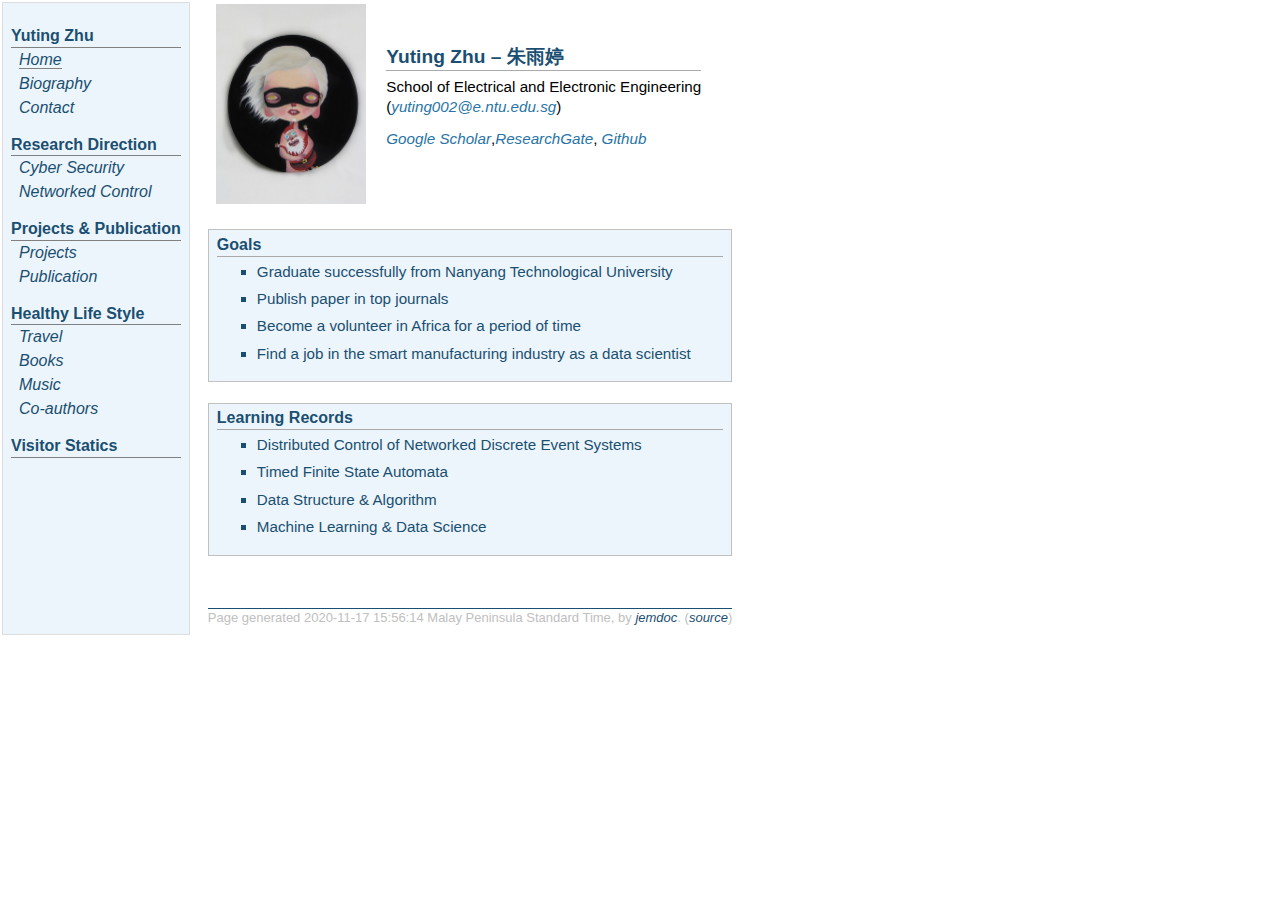
<file: index.html>
<!DOCTYPE html PUBLIC "-//W3C//DTD XHTML 1.1//EN"
  "http://www.w3.org/TR/xhtml11/DTD/xhtml11.dtd">
<html xmlns="http://www.w3.org/1999/xhtml" xml:lang="en">
<head>
<meta name="generator" content="jemdoc, see http://jemdoc.jaboc.net/" />
<meta http-equiv="Content-Type" content="text/html;charset=utf-8" />
<link rel="stylesheet" href="jemdoc.css" type="text/css" />
<title></title>
</head>
<body>
<table summary="Table for page layout." id="tlayout">
<tr valign="top">
<td id="layout-menu">
<div class="menu-category">Yuting Zhu</div>
<div class="menu-item"><a href="index.html" class="current">Home</a></div>
<div class="menu-item"><a href="bio.html">Biography</a></div>
<div class="menu-item"><a href="contact.html">Contact</a></div>
<div class="menu-category">Research Direction</div>
<div class="menu-item"><a href="https://www.notion.so/Research-on-Cyber-Security-599d8320143349fe80f0aa10b3854517">Cyber&nbsp;Security</a></div>
<div class="menu-item"><a href="https://www.notion.so/Research-on-Network-Control-a3db3606f4534e7da8627b5f0a886243">Networked&nbsp;Control</a></div>
<div class="menu-category">Projects &amp; Publication</div>
<div class="menu-item"><a href="projects.html">Projects</a></div>
<div class="menu-item"><a href="publication.html">Publication</a></div>
<div class="menu-category">Healthy Life Style</div>
<div class="menu-item"><a href="travel.html">Travel</a></div>
<div class="menu-item"><a href="book.html">Books</a></div>
<div class="menu-item"><a href="music.html">Music</a></div>
<div class="menu-item"><a href="cooperation.html">Co-authors</a></div>
<div class="menu-category">Visitor Statics</div>
<div> <script type="text/javascript" id="clstr_globe" src="//clustrmaps.com/globe.js?d=z75zJ3CwcKrswGz5wtsr5o8wnlotsR_QPWaTF9kDRsI" width="80px" width="80px"></script></div>
</td>
<td id="layout-content">
<table class="imgtable"><tr><td>
<img src="./photo.jpg" alt="photo" width="150px" height="200px" />&nbsp;</td>
<td align="left"><h1>Yuting Zhu &ndash; 朱雨婷</h1>
<p>School of Electrical and Electronic Engineering<br />
(<a href="mailto:yuting002@e.ntu.edu.sg">yuting002@e.ntu.edu.sg</a>)<br /></p>
<p><a href="https://scholar.google.com/citations?hl=zh-CN&amp;view_op=list_works&amp;gmla=AJsN-F6XSbnPzcZg4_xJr-_oWopMX6DX0NhYo8etawAIhCCBLS7d-vdVWjCbZgM9DyJeO6NuYIbqpNBUlN5NNtHTVgUxrBHXEJYNQnOdYsLHpBjb3ZViBRQ&amp;user=ZlzymrMAAAAJ">Google Scholar</a>,<a href="https://www.researchgate.net/profile/Yuting_Zhu13">ResearchGate</a>, <a href="https://github.com/neptuneZHU">Github</a> <br /></p>
</td></tr></table>
<div class="infoblock">
<div class="blockcontent">
<h2>Goals</h2>
<ul>
<li><p>Graduate successfully from Nanyang Technological University</p>
</li>
<li><p>Publish paper in top journals</p>
</li>
<li><p>Become a volunteer in Africa for a period of time</p>
</li>
<li><p>Find a job in the smart manufacturing industry as a data scientist</p>
</li>
</ul>
</div></div>
<div class="infoblock">
<div class="blockcontent">
<h2>Learning Records</h2>
<ul>
<li><p>Distributed Control of Networked Discrete Event Systems</p>
</li>
<li><p>Timed Finite State Automata</p>
</li>
<li><p>Data Structure &amp; Algorithm</p>
</li>
<li><p>Machine Learning &amp; Data Science</p>
</li>
</ul>
</div></div>
<div id="footer">
<div id="footer-text">
Page generated 2020-11-17 15:56:14 Malay Peninsula Standard Time, by <a href="http://jemdoc.jaboc.net/">jemdoc</a>.
(<a href="index.jemdoc">source</a>)
</div>
</div>
</td>
</tr>
</table>
</body>
</html>
</file>
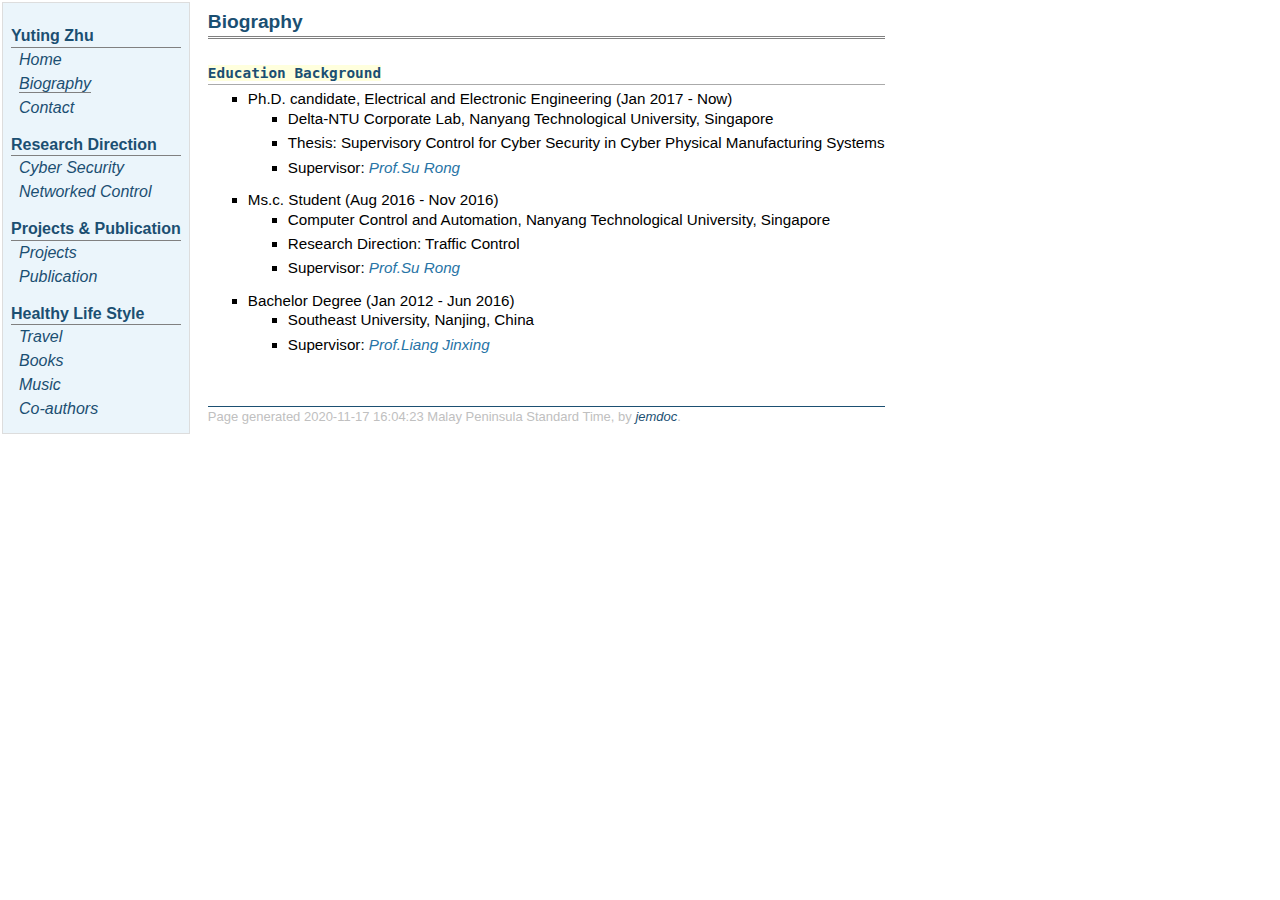
<file: bio.html>
<!DOCTYPE html PUBLIC "-//W3C//DTD XHTML 1.1//EN"
  "http://www.w3.org/TR/xhtml11/DTD/xhtml11.dtd">
<html xmlns="http://www.w3.org/1999/xhtml" xml:lang="en">
<head>
<meta name="generator" content="jemdoc, see http://jemdoc.jaboc.net/" />
<meta http-equiv="Content-Type" content="text/html;charset=utf-8" />
<link rel="stylesheet" href="jemdoc.css" type="text/css" />
<title>Biography</title>
</head>
<body>
<table summary="Table for page layout." id="tlayout">
<tr valign="top">
<td id="layout-menu">
<div class="menu-category">Yuting Zhu</div>
<div class="menu-item"><a href="index.html">Home</a></div>
<div class="menu-item"><a href="bio.html" class="current">Biography</a></div>
<div class="menu-item"><a href="contact.html">Contact</a></div>
<div class="menu-category">Research Direction</div>
<div class="menu-item"><a href="https://www.notion.so/Research-on-Cyber-Security-599d8320143349fe80f0aa10b3854517">Cyber&nbsp;Security</a></div>
<div class="menu-item"><a href="https://www.notion.so/Research-on-Network-Control-a3db3606f4534e7da8627b5f0a886243">Networked&nbsp;Control</a></div>
<div class="menu-category">Projects &amp; Publication</div>
<div class="menu-item"><a href="projects.html">Projects</a></div>
<div class="menu-item"><a href="publication.html">Publication</a></div>
<div class="menu-category">Healthy Life Style</div>
<div class="menu-item"><a href="travel.html">Travel</a></div>
<div class="menu-item"><a href="book.html">Books</a></div>
<div class="menu-item"><a href="music.html">Music</a></div>
<div class="menu-item"><a href="cooperation.html">Co-authors</a></div>
</td>
<td id="layout-content">
<div id="toptitle">
<h1>Biography</h1>
</div>
<h2><tt>Education Background</tt></h2>
<ul>
<li><p>Ph.D. candidate, Electrical and Electronic Engineering (Jan 2017 - Now)</p>
<ul>
<li><p>Delta-NTU Corporate Lab, Nanyang Technological University, Singapore</p>
</li>
<li><p>Thesis: Supervisory Control for Cyber Security in Cyber Physical Manufacturing Systems</p>
</li>
<li><p>Supervisor: <a href="https://www.ntu.edu.sg/home/rsu/">Prof.Su Rong</a></p>
</li>
</ul>

</li>
</ul>
<ul>
<li><p>Ms.c. Student (Aug 2016 - Nov 2016)</p>
<ul>
<li><p>Computer Control and Automation, Nanyang Technological University, Singapore</p>
</li>
<li><p>Research Direction: Traffic Control</p>
</li>
<li><p>Supervisor: <a href="https://www.ntu.edu.sg/home/rsu/">Prof.Su Rong</a></p>
</li>
</ul>

</li>
</ul>
<ul>
<li><p>Bachelor Degree (Jan 2012 - Jun 2016)</p>
<ul>
<li><p>Southeast University, Nanjing, China</p>
</li>
<li><p>Supervisor: <a href="https://ins.seu.edu.cn/2019/0315/c26897a303718/pagem.htm">Prof.Liang Jinxing</a></p>
</li>
</ul>

</li>
</ul>
<div id="footer">
<div id="footer-text">
Page generated 2020-11-17 16:04:23 Malay Peninsula Standard Time, by <a href="http://jemdoc.jaboc.net/">jemdoc</a>.
</div>
</div>
</td>
</tr>
</table>
</body>
</html>
</file>
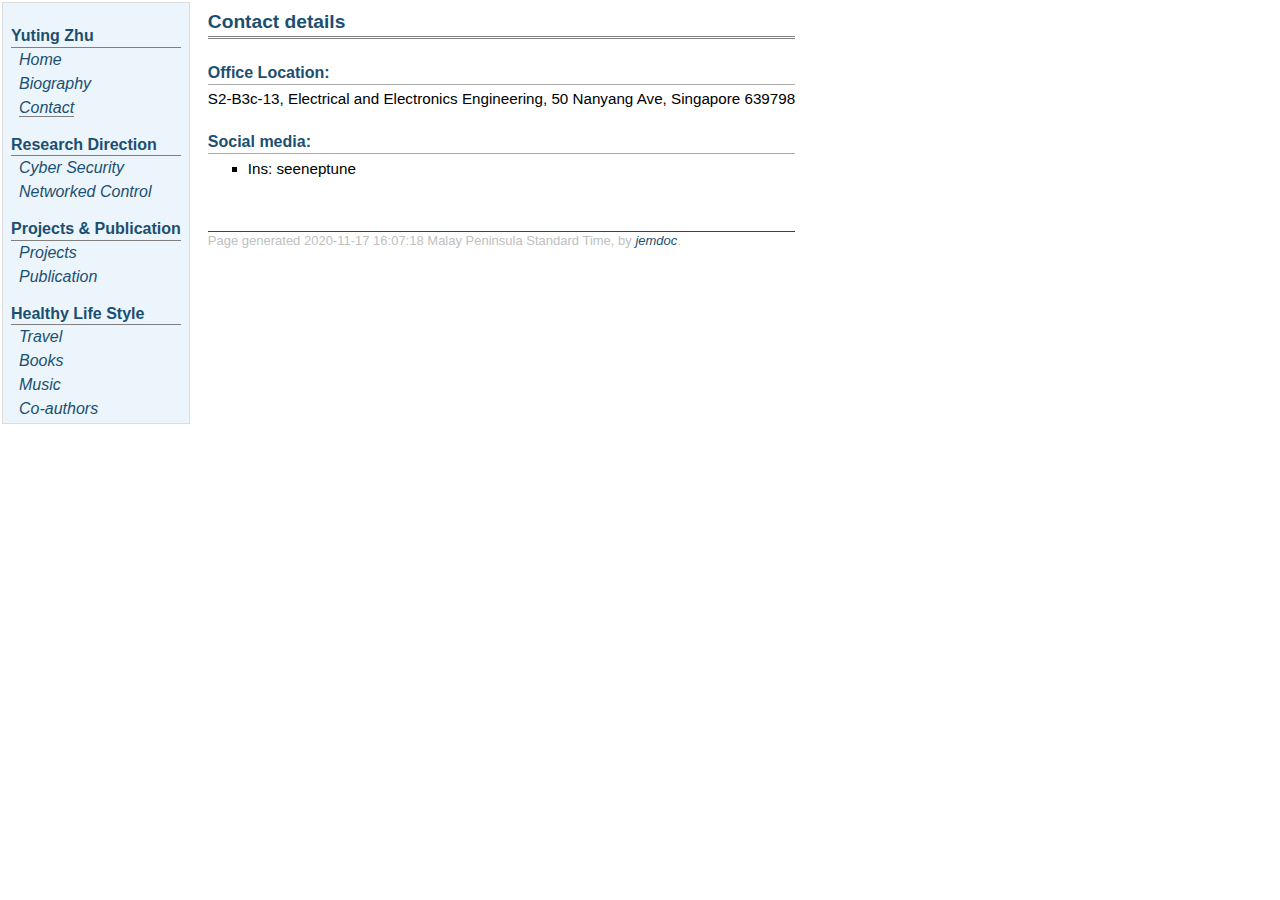
<file: contact.html>
<!DOCTYPE html PUBLIC "-//W3C//DTD XHTML 1.1//EN"
  "http://www.w3.org/TR/xhtml11/DTD/xhtml11.dtd">
<html xmlns="http://www.w3.org/1999/xhtml" xml:lang="en">
<head>
<meta name="generator" content="jemdoc, see http://jemdoc.jaboc.net/" />
<meta http-equiv="Content-Type" content="text/html;charset=utf-8" />
<link rel="stylesheet" href="jemdoc.css" type="text/css" />
<title>Contact details</title>
</head>
<body>
<table summary="Table for page layout." id="tlayout">
<tr valign="top">
<td id="layout-menu">
<div class="menu-category">Yuting Zhu</div>
<div class="menu-item"><a href="index.html">Home</a></div>
<div class="menu-item"><a href="bio.html">Biography</a></div>
<div class="menu-item"><a href="contact.html" class="current">Contact</a></div>
<div class="menu-category">Research Direction</div>
<div class="menu-item"><a href="https://www.notion.so/Research-on-Cyber-Security-599d8320143349fe80f0aa10b3854517">Cyber&nbsp;Security</a></div>
<div class="menu-item"><a href="https://www.notion.so/Research-on-Network-Control-a3db3606f4534e7da8627b5f0a886243">Networked&nbsp;Control</a></div>
<div class="menu-category">Projects &amp; Publication</div>
<div class="menu-item"><a href="projects.html">Projects</a></div>
<div class="menu-item"><a href="publication.html">Publication</a></div>
<div class="menu-category">Healthy Life Style</div>
<div class="menu-item"><a href="travel.html">Travel</a></div>
<div class="menu-item"><a href="book.html">Books</a></div>
<div class="menu-item"><a href="music.html">Music</a></div>
<div class="menu-item"><a href="cooperation.html">Co-authors</a></div>
</td>
<td id="layout-content">
<div id="toptitle">
<h1>Contact details</h1>
</div>
<h2>Office Location:</h2>
<p>S2-B3c-13, Electrical and Electronics Engineering,
50 Nanyang Ave, Singapore 639798</p>
<h2>Social media:</h2>
<ul>
<li><p>Ins: seeneptune</p>
</li>
</ul>
<div id="footer">
<div id="footer-text">
Page generated 2020-11-17 16:07:18 Malay Peninsula Standard Time, by <a href="http://jemdoc.jaboc.net/">jemdoc</a>.
</div>
</div>
</td>
</tr>
</table>
</body>
</html>
</file>
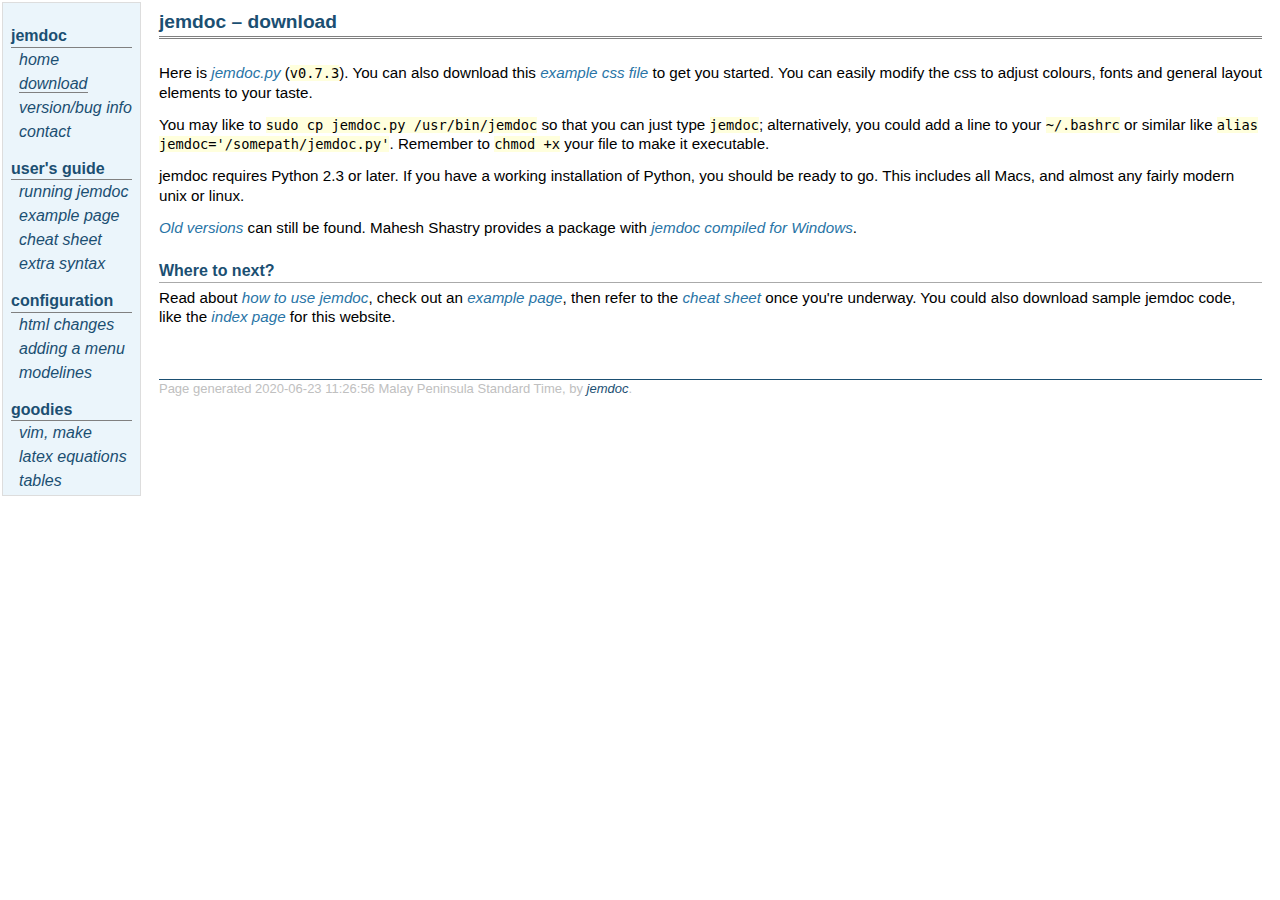
<file: download.html>
<!DOCTYPE html PUBLIC "-//W3C//DTD XHTML 1.1//EN"
  "http://www.w3.org/TR/xhtml11/DTD/xhtml11.dtd">
<html xmlns="http://www.w3.org/1999/xhtml" xml:lang="en">
<head>
<meta name="generator" content="jemdoc, see http://jemdoc.jaboc.net/" />
<meta http-equiv="Content-Type" content="text/html;charset=utf-8" />
<link rel="stylesheet" href="jemdoc.css" type="text/css" />
<title>jemdoc &ndash; download</title>
</head>
<body>
<table summary="Table for page layout." id="tlayout">
<tr valign="top">
<td id="layout-menu">
<div class="menu-category">jemdoc</div>
<div class="menu-item"><a href="index.html">home</a></div>
<div class="menu-item"><a href="download.html" class="current">download</a></div>
<div class="menu-item"><a href="revision.html">version/bug&nbsp;info</a></div>
<div class="menu-item"><a href="contact.html">contact</a></div>
<div class="menu-category">user's guide</div>
<div class="menu-item"><a href="using.html">running&nbsp;jemdoc</a></div>
<div class="menu-item"><a href="example.html">example&nbsp;page</a></div>
<div class="menu-item"><a href="cheatsheet.html">cheat&nbsp;sheet</a></div>
<div class="menu-item"><a href="extra.html">extra&nbsp;syntax</a></div>
<div class="menu-category">configuration</div>
<div class="menu-item"><a href="htmlchanges.html">html&nbsp;changes</a></div>
<div class="menu-item"><a href="menu.html">adding&nbsp;a&nbsp;menu</a></div>
<div class="menu-item"><a href="modelines.html">modelines</a></div>
<div class="menu-category">goodies</div>
<div class="menu-item"><a href="stuff.html">vim,&nbsp;make</a></div>
<div class="menu-item"><a href="latex.html">latex&nbsp;equations</a></div>
<div class="menu-item"><a href="tables.html">tables</a></div>
</td>
<td id="layout-content">
<div id="toptitle">
<h1>jemdoc &ndash; download</h1>
</div>
<p>Here is <a href="dist/jemdoc.py"
onclick="javascript:urchinTracker('/downloads/jemdoc.py');">jemdoc.py</a>
(<tt>v0.7.3</tt>). You can also download this <a href="dist/jemdoc.css">example css
file</a> to get you started. You can easily modify the css to adjust colours, fonts
and general layout elements to your taste. </p>
<p>You may like to <tt>sudo cp jemdoc.py /usr/bin/jemdoc</tt>
so that you can just type
<tt>jemdoc</tt>; alternatively, you could add a line to your <tt>~/.bashrc</tt> or
similar like <tt>alias jemdoc='/somepath/jemdoc.py'</tt>. Remember to <tt>chmod +x</tt> your
file to make it executable.</p>
<p>jemdoc requires Python&nbsp;2.3 or later. If you have a working installation of
Python, you should be ready to go. This includes all Macs, and almost any
fairly modern unix or linux.</p>
<p><a href="dist/">Old versions</a> can still be found. Mahesh Shastry provides a package with
<a href="http://www.personal.psu.edu/mcs312/miscellany.html#portablejemdoc">jemdoc compiled for Windows</a>.</p>
<h2>Where to next?</h2>
<p>Read about <a href="using.html">how to use jemdoc</a>, check out an <a href="example.html">example
page</a>, then refer to the <a href="cheatsheet.html">cheat sheet</a> once you're underway.
You could also download sample jemdoc code, like the <a href="index.jemdoc">index page</a>
for this website.</p>
<div id="footer">
<div id="footer-text">
Page generated 2020-06-23 11:26:56 Malay Peninsula Standard Time, by <a href="http://jemdoc.jaboc.net/">jemdoc</a>.
</div>
</div>
</td>
</tr>
</table>
</body>
</html>
</file>
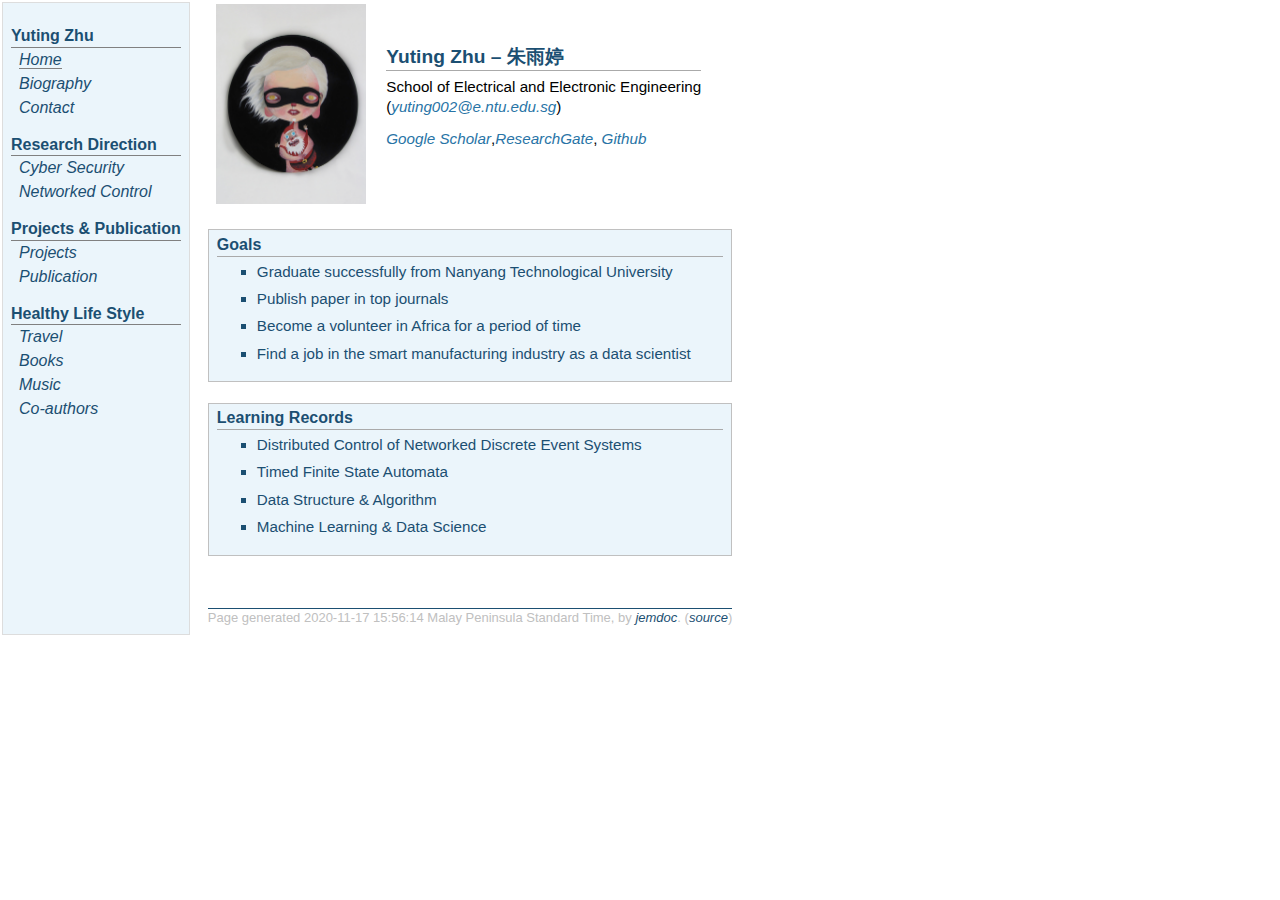
<file: index - Copy.html>
<!DOCTYPE html PUBLIC "-//W3C//DTD XHTML 1.1//EN"
  "http://www.w3.org/TR/xhtml11/DTD/xhtml11.dtd">
<html xmlns="http://www.w3.org/1999/xhtml" xml:lang="en">
<head>
<meta name="generator" content="jemdoc, see http://jemdoc.jaboc.net/" />
<meta http-equiv="Content-Type" content="text/html;charset=utf-8" />
<link rel="stylesheet" href="jemdoc.css" type="text/css" />
<title></title>
</head>
<body>
<table summary="Table for page layout." id="tlayout">
<tr valign="top">
<td id="layout-menu">
<div class="menu-category">Yuting Zhu</div>
<div class="menu-item"><a href="index.html" class="current">Home</a></div>
<div class="menu-item"><a href="bio.html">Biography</a></div>
<div class="menu-item"><a href="contact.html">Contact</a></div>
<div class="menu-category">Research Direction</div>
<div class="menu-item"><a href="https://www.notion.so/Research-on-Cyber-Security-599d8320143349fe80f0aa10b3854517">Cyber&nbsp;Security</a></div>
<div class="menu-item"><a href="https://www.notion.so/Research-on-Network-Control-a3db3606f4534e7da8627b5f0a886243">Networked&nbsp;Control</a></div>
<div class="menu-category">Projects &amp; Publication</div>
<div class="menu-item"><a href="projects.html">Projects</a></div>
<div class="menu-item"><a href="publication.html">Publication</a></div>
<div class="menu-category">Healthy Life Style</div>
<div class="menu-item"><a href="travel.html">Travel</a></div>
<div class="menu-item"><a href="book.html">Books</a></div>
<div class="menu-item"><a href="music.html">Music</a></div>
<div class="menu-item"><a href="cooperation.html">Co-authors</a></div>
</td>
<td id="layout-content">
<table class="imgtable"><tr><td>
<img src="./photo.jpg" alt="photo" width="150px" height="200px" />&nbsp;</td>
<td align="left"><h1>Yuting Zhu &ndash; 朱雨婷</h1>
<p>School of Electrical and Electronic Engineering<br />
(<a href="mailto:yuting002@e.ntu.edu.sg">yuting002@e.ntu.edu.sg</a>)<br /></p>
<p><a href="https://scholar.google.com/citations?hl=zh-CN&amp;view_op=list_works&amp;gmla=AJsN-F6XSbnPzcZg4_xJr-_oWopMX6DX0NhYo8etawAIhCCBLS7d-vdVWjCbZgM9DyJeO6NuYIbqpNBUlN5NNtHTVgUxrBHXEJYNQnOdYsLHpBjb3ZViBRQ&amp;user=ZlzymrMAAAAJ">Google Scholar</a>,<a href="https://www.researchgate.net/profile/Yuting_Zhu13">ResearchGate</a>, <a href="https://github.com/neptuneZHU">Github</a> <br /></p>
</td></tr></table>
<div class="infoblock">
<div class="blockcontent">
<h2>Goals</h2>
<ul>
<li><p>Graduate successfully from Nanyang Technological University</p>
</li>
<li><p>Publish paper in top journals</p>
</li>
<li><p>Become a volunteer in Africa for a period of time</p>
</li>
<li><p>Find a job in the smart manufacturing industry as a data scientist</p>
</li>
</ul>
</div></div>
<div class="infoblock">
<div class="blockcontent">
<h2>Learning Records</h2>
<ul>
<li><p>Distributed Control of Networked Discrete Event Systems</p>
</li>
<li><p>Timed Finite State Automata</p>
</li>
<li><p>Data Structure &amp; Algorithm</p>
</li>
<li><p>Machine Learning &amp; Data Science</p>
</li>
</ul>
</div></div>
<div id="footer">
<div id="footer-text">
Page generated 2020-11-17 15:56:14 Malay Peninsula Standard Time, by <a href="http://jemdoc.jaboc.net/">jemdoc</a>.
(<a href="index.jemdoc">source</a>)
</div>
</div>
</td>
</tr>
</table>

<script type="text/javascript" src="//rf.revolvermaps.com/0/0/6.js?i=5x3ebj080sx&amp;m=7&amp;c=e63100&amp;cr1=ffffff&amp;f=arial&amp;l=0&amp;bv=90&amp;lx=-420&amp;ly=420&amp;hi=20&amp;he=7&amp;hc=a8ddff&amp;rs=80" async="async"></script>
 

<div id="article"></div>
<div id="back_top">
<div class="arrow"></div>
<div class="stick"></div>
</div>

<script>
$(function(){

    $(window).scroll(function(){  //If scroll

        var scrollt = document.documentElement.scrollTop + document.body.scrollTop; //Getting Height after scroll

        if( scrollt >400 ){  

            $("#back_top").fadeIn(400); 

        }else{

            $("#back_top").stop().fadeOut(400);

        }

    });

    $("#back_top").click(function(){ 

        $("html,body").animate({scrollTop:"0px"}, 200);

    }); 

});
</script>
</body>
</html>
</file>
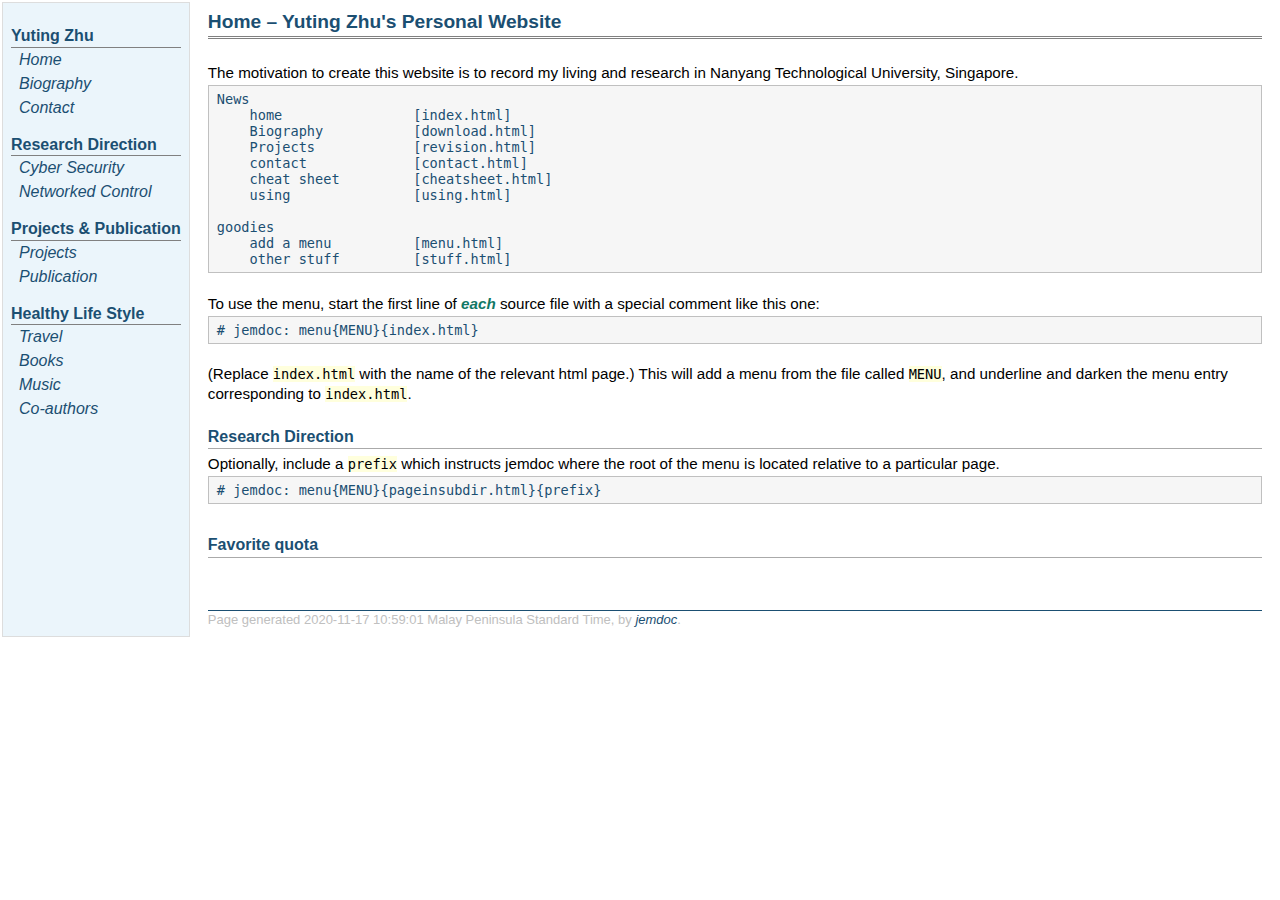
<file: menu.html>
<!DOCTYPE html PUBLIC "-//W3C//DTD XHTML 1.1//EN"
  "http://www.w3.org/TR/xhtml11/DTD/xhtml11.dtd">
<html xmlns="http://www.w3.org/1999/xhtml" xml:lang="en">
<head>
<meta name="generator" content="jemdoc, see http://jemdoc.jaboc.net/" />
<meta http-equiv="Content-Type" content="text/html;charset=utf-8" />
<link rel="stylesheet" href="jemdoc.css" type="text/css" />
<title>Home &ndash; Yuting Zhu's Personal Website</title>
</head>
<body>
<table summary="Table for page layout." id="tlayout">
<tr valign="top">
<td id="layout-menu">
<div class="menu-category">Yuting Zhu</div>
<div class="menu-item"><a href="index.html">Home</a></div>
<div class="menu-item"><a href="bio.html">Biography</a></div>
<div class="menu-item"><a href="contact.html">Contact</a></div>
<div class="menu-category">Research Direction</div>
<div class="menu-item"><a href="https://www.notion.so/Research-on-Cyber-Security-599d8320143349fe80f0aa10b3854517">Cyber&nbsp;Security</a></div>
<div class="menu-item"><a href="network.html">Networked&nbsp;Control</a></div>
<div class="menu-category">Projects &amp; Publication</div>
<div class="menu-item"><a href="projects.html">Projects</a></div>
<div class="menu-item"><a href="publication.html">Publication</a></div>
<div class="menu-category">Healthy Life Style</div>
<div class="menu-item"><a href="travel.html">Travel</a></div>
<div class="menu-item"><a href="book.html">Books</a></div>
<div class="menu-item"><a href="music.html">Music</a></div>
<div class="menu-item"><a href="cooperation.html">Co-authors</a></div>
</td>
<td id="layout-content">
<div id="toptitle">
<h1>Home &ndash; Yuting Zhu's Personal Website</h1>
</div>
<p>The motivation to create this website is to record my living and research in Nanyang Technological University, Singapore.</p>
<div class="codeblock">
<div class="blockcontent"><pre>
News
    home                [index.html]
    Biography           [download.html]
    Projects            [revision.html]
    contact             [contact.html]
    cheat sheet         [cheatsheet.html]
    using               [using.html]

goodies
    add a menu          [menu.html]
    other stuff         [stuff.html]
</pre></div></div>
<p>To use the menu, start the first line of <i>each</i> source file with a special
comment like this one:</p>
<div class="codeblock">
<div class="blockcontent"><pre>
# jemdoc: menu{MENU}{index.html}
</pre></div></div>
<p>(Replace <tt>index.html</tt> with the name of the relevant html page.) This will add a
menu from the file called <tt>MENU</tt>, and underline and darken the menu entry
corresponding to <tt>index.html</tt>.</p>
<h2>Research Direction</h2>
<p>Optionally, include a <tt>prefix</tt> which instructs jemdoc where the root of the menu
is located relative to a particular page.</p>
<div class="codeblock">
<div class="blockcontent"><pre>
# jemdoc: menu{MENU}{pageinsubdir.html}{prefix}
</pre></div></div>
<h2>Favorite quota</h2>
<div id="footer">
<div id="footer-text">
Page generated 2020-11-17 10:59:01 Malay Peninsula Standard Time, by <a href="http://jemdoc.jaboc.net/">jemdoc</a>.
</div>
</div>
</td>
</tr>
</table>
</body>
</html>
</file>
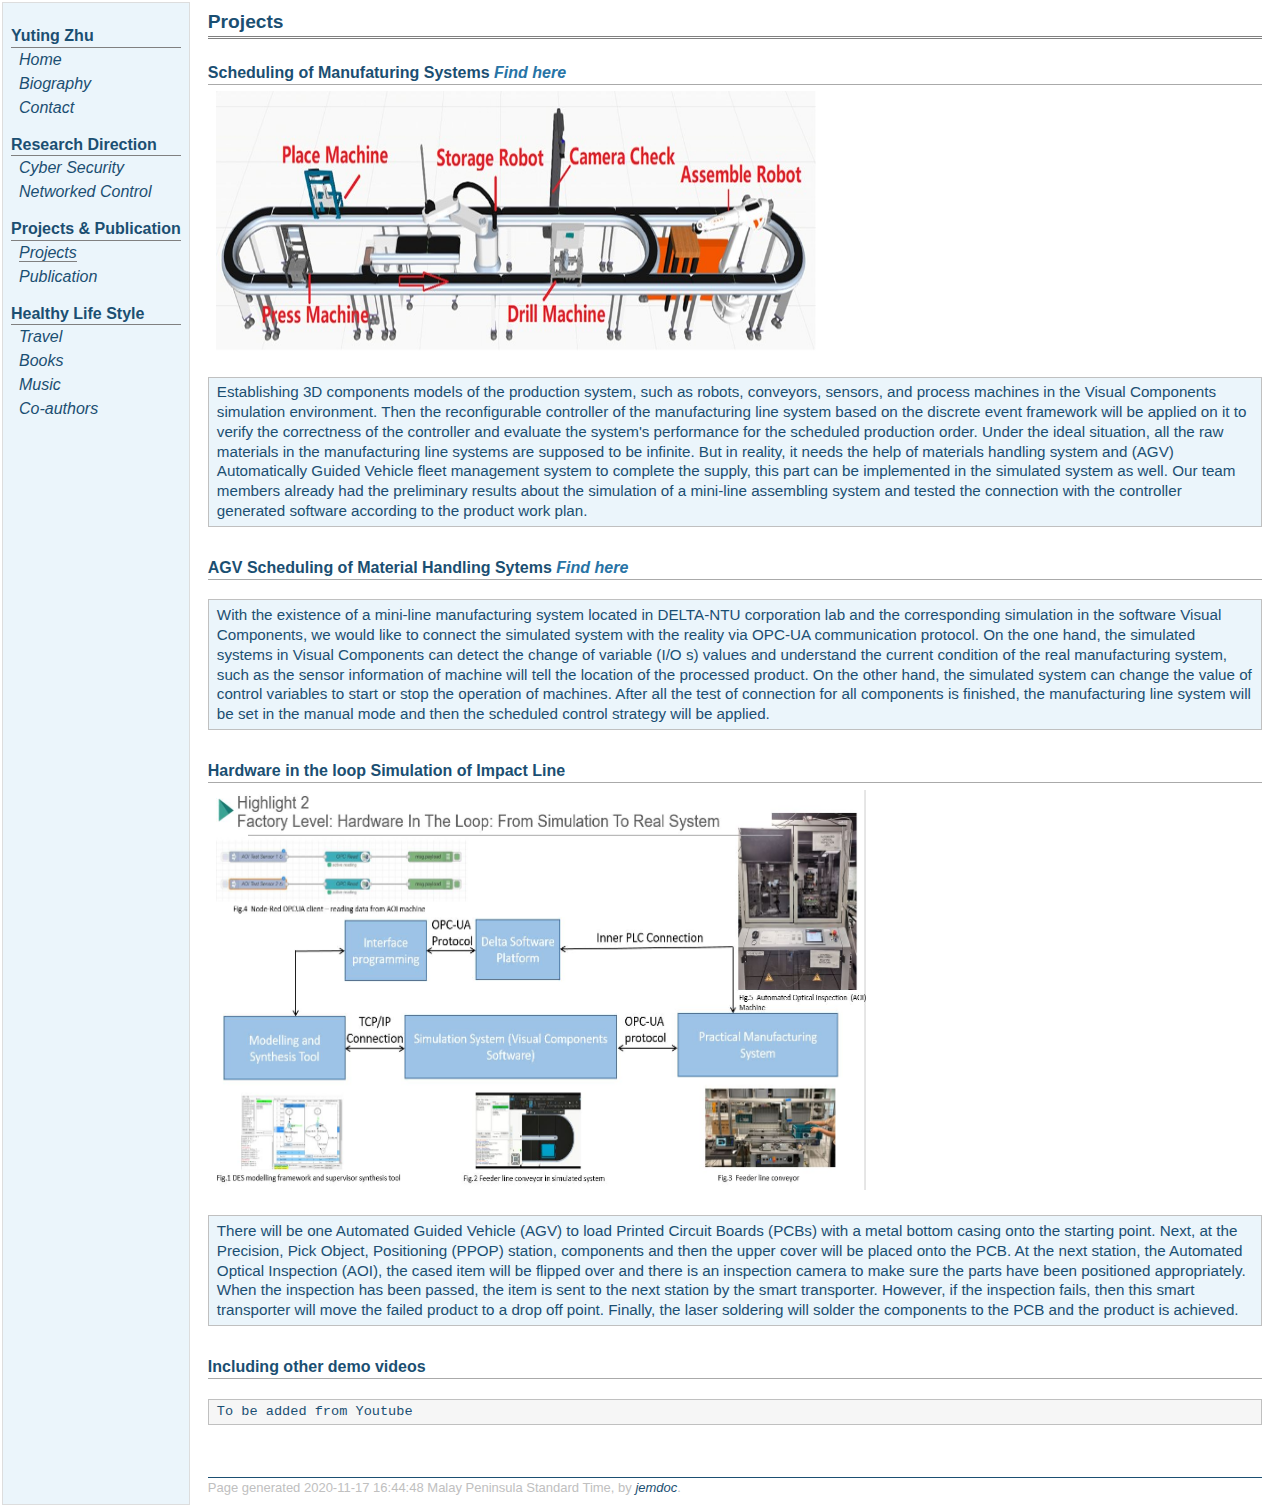
<file: projects.html>
<!DOCTYPE html PUBLIC "-//W3C//DTD XHTML 1.1//EN"
  "http://www.w3.org/TR/xhtml11/DTD/xhtml11.dtd">
<html xmlns="http://www.w3.org/1999/xhtml" xml:lang="en">
<head>
<meta name="generator" content="jemdoc, see http://jemdoc.jaboc.net/" />
<meta http-equiv="Content-Type" content="text/html;charset=utf-8" />
<link rel="stylesheet" href="jemdoc.css" type="text/css" />
<title>Projects</title>
</head>
<body>
<table summary="Table for page layout." id="tlayout">
<tr valign="top">
<td id="layout-menu">
<div class="menu-category">Yuting Zhu</div>
<div class="menu-item"><a href="index.html">Home</a></div>
<div class="menu-item"><a href="bio.html">Biography</a></div>
<div class="menu-item"><a href="contact.html">Contact</a></div>
<div class="menu-category">Research Direction</div>
<div class="menu-item"><a href="https://www.notion.so/Research-on-Cyber-Security-599d8320143349fe80f0aa10b3854517">Cyber&nbsp;Security</a></div>
<div class="menu-item"><a href="https://www.notion.so/Research-on-Network-Control-a3db3606f4534e7da8627b5f0a886243">Networked&nbsp;Control</a></div>
<div class="menu-category">Projects &amp; Publication</div>
<div class="menu-item"><a href="projects.html" class="current">Projects</a></div>
<div class="menu-item"><a href="publication.html">Publication</a></div>
<div class="menu-category">Healthy Life Style</div>
<div class="menu-item"><a href="travel.html">Travel</a></div>
<div class="menu-item"><a href="book.html">Books</a></div>
<div class="menu-item"><a href="music.html">Music</a></div>
<div class="menu-item"><a href="cooperation.html">Co-authors</a></div>
</td>
<td id="layout-content">
<div id="toptitle">
<h1>Projects</h1>
</div>
<h2>Scheduling of Manufaturing Systems <a href="https://intelligentsystems.eee.ntu.edu.sg/cpisrg/smart_manufacturing/SMS.html">Find here</a></h2>
<table class="imgtable"><tr><td>
<img src="./impactlinephaseone.jpg" alt="impactlinephaseone" width="600px" height="260px" />&nbsp;</td>
<td align="left"></td></tr></table>
<div class="infoblock">
<div class="blockcontent">
<p>Establishing 3D components models of the production system, such as robots, conveyors, sensors, and process machines in the Visual Components simulation environment. 
Then the reconfigurable controller of the manufacturing line system based on the discrete event framework will be applied on it to verify the correctness of the controller 
and evaluate the system's performance for the scheduled production order. Under the ideal situation, all the raw materials in the manufacturing line systems are supposed to be infinite.
But in reality, it needs the help of materials handling system and (AGV) Automatically Guided Vehicle fleet management system to complete the supply, this part can be implemented in the 
simulated system as well. Our team members already had the preliminary results about the simulation of a mini-line assembling system and tested the connection with the controller generated 
software according to the product work plan.</p>
</div></div>
<h2>AGV Scheduling of Material Handling Sytems <a href="https://intelligentsystems.eee.ntu.edu.sg/cpisrg/smart_manufacturing/AGV.html">Find here</a></h2>
<div class="infoblock">
<div class="blockcontent">
<p>With the existence of a mini-line manufacturing system located in DELTA-NTU corporation lab and the corresponding simulation in the software Visual Components, 
we would like to connect the simulated system with the reality via OPC-UA communication protocol. On the one hand, the simulated systems in Visual Components can detect the change of variable (I/O s) 
values and understand the current condition of the real manufacturing system, such as the sensor information of machine will tell the location of the processed product. On the other hand, 
the simulated system can change the value of control variables to start or stop the operation of machines. After all the test of connection for all components is finished, the manufacturing line system
will be set in the manual mode and then the scheduled control strategy will be applied. </p>
</div></div>
<h2>Hardware in the loop Simulation of Impact Line </h2>
<table class="imgtable"><tr><td>
<img src="./hardware.JPG" alt="hardware" width="650px" height="400px" />&nbsp;</td>
<td align="left"></td></tr></table>
<div class="infoblock">
<div class="blockcontent">
<p>There will be one Automated Guided Vehicle (AGV) to load Printed Circuit Boards (PCBs) with a metal bottom casing onto the starting point. Next, at the Precision, Pick Object, Positioning (PPOP) 
station, components and then the upper cover will be placed onto the PCB. At the next station, the Automated Optical Inspection (AOI), the cased item will be flipped over and there is an inspection 
camera to make sure the parts have been positioned appropriately. When the inspection has been passed, the item is sent to the next station by the smart transporter. However, if the inspection fails, 
then this smart transporter will move the failed product to a drop off point. Finally, the laser soldering will solder the components to the PCB and the product is achieved. </p>
</div></div>
<h2>Including other demo videos</h2>
<div class="codeblock">
<div class="blockcontent"><pre>
To be added from Youtube
</pre></div></div>
<div id="footer">
<div id="footer-text">
Page generated 2020-11-17 16:44:48 Malay Peninsula Standard Time, by <a href="http://jemdoc.jaboc.net/">jemdoc</a>.
</div>
</div>
</td>
</tr>
</table>
</body>
</html>
</file>
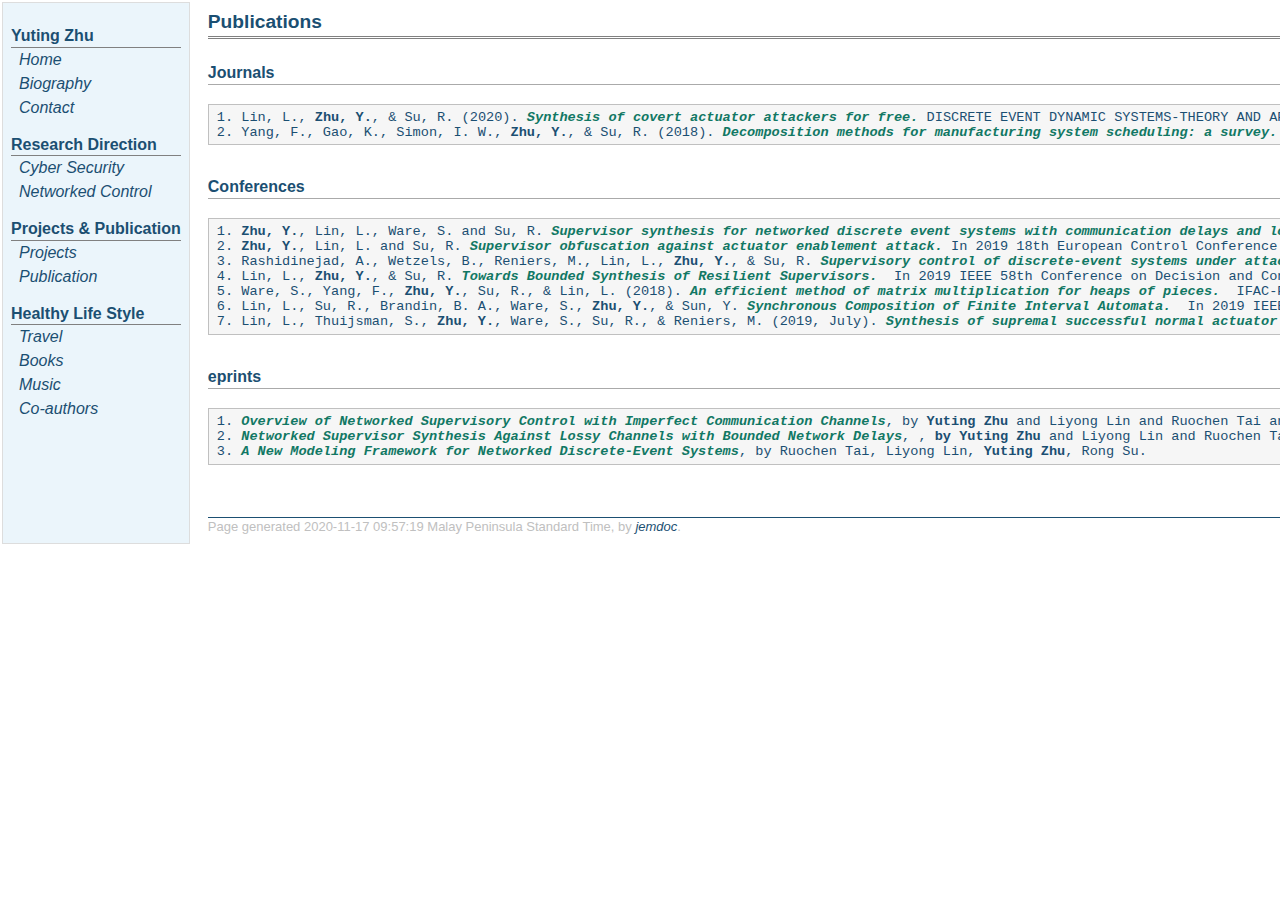
<file: publication.html>
<!DOCTYPE html PUBLIC "-//W3C//DTD XHTML 1.1//EN"
  "http://www.w3.org/TR/xhtml11/DTD/xhtml11.dtd">
<html xmlns="http://www.w3.org/1999/xhtml" xml:lang="en">
<head>
<meta name="generator" content="jemdoc, see http://jemdoc.jaboc.net/" />
<meta http-equiv="Content-Type" content="text/html;charset=utf-8" />
<link rel="stylesheet" href="jemdoc.css" type="text/css" />
<title>Publications</title>
</head>
<body>
<table summary="Table for page layout." id="tlayout">
<tr valign="top">
<td id="layout-menu">
<div class="menu-category">Yuting Zhu</div>
<div class="menu-item"><a href="index.html">Home</a></div>
<div class="menu-item"><a href="bio.html">Biography</a></div>
<div class="menu-item"><a href="contact.html">Contact</a></div>
<div class="menu-category">Research Direction</div>
<div class="menu-item"><a href="https://www.notion.so/Research-on-Cyber-Security-599d8320143349fe80f0aa10b3854517">Cyber&nbsp;Security</a></div>
<div class="menu-item"><a href="https://www.notion.so/Research-on-Network-Control-a3db3606f4534e7da8627b5f0a886243">Networked&nbsp;Control</a></div>
<div class="menu-category">Projects &amp; Publication</div>
<div class="menu-item"><a href="projects.html">Projects</a></div>
<div class="menu-item"><a href="publication.html">Publication</a></div>
<div class="menu-category">Healthy Life Style</div>
<div class="menu-item"><a href="travel.html">Travel</a></div>
<div class="menu-item"><a href="book.html">Books</a></div>
<div class="menu-item"><a href="music.html">Music</a></div>
<div class="menu-item"><a href="cooperation.html">Co-authors</a></div>
</td>
<td id="layout-content">
<div id="toptitle">
<h1>Publications</h1>
</div>
<h2>Journals</h2>
<div class="codeblock">
<div class="blockcontent"><pre>
1. Lin, L., <b>Zhu, Y.</b>, &amp; Su, R. (2020). <i>Synthesis of covert actuator attackers for free.</i> DISCRETE EVENT DYNAMIC SYSTEMS-THEORY AND APPLICATIONS.
2. Yang, F., Gao, K., Simon, I. W., <b>Zhu, Y.</b>, &amp; Su, R. (2018). <i>Decomposition methods for manufacturing system scheduling: a survey.</i> IEEE/CAA Journal of Automatica Sinica, 5(2), 389-400.
</pre></div></div>
<h2>Conferences</h2>
<div class="codeblock">
<div class="blockcontent"><pre>
1. <b>Zhu, Y.</b>, Lin, L., Ware, S. and Su, R. <i>Supervisor synthesis for networked discrete event systems with communication delays and lossy channels.</i> In 2019 IEEE 58th Conference on Decision and Control (CDC) (pp. 6730-6735).
2. <b>Zhu, Y.</b>, Lin, L. and Su, R. <i>Supervisor obfuscation against actuator enablement attack.</i> In 2019 18th European Control Conference (ECC) (pp. 1760-1765).
3. Rashidinejad, A., Wetzels, B., Reniers, M., Lin, L., <b>Zhu, Y.</b>, &amp; Su, R. <i>Supervisory control of discrete-event systems under attacks: an overview and outlook.</i>  In 2019 18th European Control Conference (ECC) (pp. 1732-1739).
4. Lin, L., <b>Zhu, Y.</b>, &amp; Su, R. <i>Towards Bounded Synthesis of Resilient Supervisors.</i>  In 2019 IEEE 58th Conference on Decision and Control (CDC) (pp. 7659-7664).
5. Ware, S., Yang, F., <b>Zhu, Y.</b>, Su, R., &amp; Lin, L. (2018). <i>An efficient method of matrix multiplication for heaps of pieces.</i>  IFAC-PapersOnLine, 51(7), 206-211.
6. Lin, L., Su, R., Brandin, B. A., Ware, S., <b>Zhu, Y.</b>, &amp; Sun, Y. <i>Synchronous Composition of Finite Interval Automata.</i>  In 2019 IEEE 15th International Conference on Control and Automation (ICCA) (pp. 578-583).
7. Lin, L., Thuijsman, S., <b>Zhu, Y.</b>, Ware, S., Su, R., &amp; Reniers, M. (2019, July). <i>Synthesis of supremal successful normal actuator attackers on normal supervisors.</i> In 2019 American Control Conference (ACC) (pp. 5614-5619).
</pre></div></div>
<h2>eprints</h2>
<div class="codeblock">
<div class="blockcontent"><pre>
1. <i>Overview of Networked Supervisory Control with Imperfect Communication Channels</i>, by <b>Yuting Zhu</b> and Liyong Lin and Ruochen Tai and Rong Su
2. <i>Networked Supervisor Synthesis Against Lossy Channels with Bounded Network Delays</i>, , <b>by Yuting Zhu</b> and Liyong Lin and Ruochen Tai and Rong Su
3. <i>A New Modeling Framework for Networked Discrete-Event Systems</i>, by Ruochen Tai, Liyong Lin, <b>Yuting Zhu</b>, Rong Su.
</pre></div></div>
<div id="footer">
<div id="footer-text">
Page generated 2020-11-17 09:57:19 Malay Peninsula Standard Time, by <a href="http://jemdoc.jaboc.net/">jemdoc</a>.
</div>
</div>
</td>
</tr>
</table>
</body>
</html>
</file>
<file: jemdoc.css>
/* Default css file for jemdoc. */

table#tlayout {
    border: none;
    border-collapse: separate;
    background: white;
}

body {
	background: white;
	font-family: "Open Sans", sans-serif;
	font-size: 75%
	padding-bottom: 8px;
	margin: 0;
}

#layout-menu {
	background: #EBF5FB;
	border: 1px solid #dddddd;
	padding-top: 0.5em;
	padding-left: 8px;
	padding-right: 8px;
	font-size: 1.0em;
	width: auto;
	white-space: nowrap;
    text-align: left;
    vertical-align: top;
}

#layout-menu td {
	background: #f4f4f4;
    vertical-align: top;
}

#layout-content {
	padding-top: 0.0em;
	padding-left: 1.0em;
	padding-right: 1.0em;
    border: none;
    background: white;
    text-align: left;
    vertical-align: top;
}

#layout-menu a {

	line-height: 1.5em;
	margin-left: 0.5em;
}

tt {
    background: #ffffdd;
}

pre, tt {
	font-size: 90%;
	font-family: monaco, monospace;
}

a, a > tt {
	color: #2874A6;
	font-style: italic;
	text-decoration: none;
}

a:hover {
	border-bottom: 1px gray dotted;
}
#layout-menu a:title {
	color: #ffffff;
}


#layout-menu a.current:link, #layout-menu a.current:visited {
	color: #1B4F72;
	border-bottom: 1px gray solid;
}
#layout-menu a:link, #layout-menu a:visited, #layout-menu a:hover {
	color: #1B4F72;
	text-decoration: none;
}
#layout-menu a:hover {
	color: #1B4F72;
	text-decoration: none;
}

div.menu-category {
	color: #1B4F72;
	border-bottom: 1px solid gray;
	margin-top: 0.8em;
	padding-top: 0.2em;
	padding-bottom: 0.1em;
	font-weight: bold;
}

div.menu-item {
	color: #1B4F72;
	padding-left: 16px;
	text-indent: -16px;
}

div#toptitle {
	padding-bottom: 0.2em;
	margin-bottom: 1.5em;
	border-bottom: 3px double gray;
}

/* Reduce space if we begin the page with a title. */
div#toptitle + h2, div#toptitle + h3 {
	margin-top: -0.7em;
}

div#subtitle {
	margin-top: 0.0em;
	margin-bottom: 0.0em;
	padding-top: 0em;
	padding-bottom: 0.1em;
}

em {
	color: #117864;
	font-style: italic;
}

strong {
	font-weight: bold;
}

b {
	color: #1B4F72;
	font-weight: bold;	
}

i {
	color: #117864;
	font-style: italic;
	font-weight: bold;
}

h1, h2, h3 {
	color: #1B4F72;
	margin-top: 0.7em;
	margin-bottom: 0.3em;
	padding-bottom: 0.2em;
	line-height: 1.0;
	padding-top: 0.5em;
	border-bottom: 1px solid #aaaaaa;
}

h1 {
	font-size: 120%;
}

h2 {
	padding-top: 0.8em;
	font-size: 100%;
}

h2 + h3 {
    padding-top: 0.2em;
    font-size: 85%
}

h3 {
	font-size: 85%;
	border-bottom: none;
}

p {
	margin-top: 0.0em;
	margin-bottom: 0.8em;
	padding: 0;
	line-height: 1.3;
	font-size: 95%
}

pre {
	padding: 0;
	margin: 0;
	font-size: 85%
}

div#footer {
	font-size: small;
	border-top: 1px solid #1B4F72;
	padding-top: 0.1em;
	margin-top: 4.0em;
	color: #c0c0c0;
}

div#footer a {
	color: #1B4F72;
}

div#footer-text {
	float: left;
	padding-bottom: 8px;
}

ul, ol, dl {
	margin-top: 0.2em;
	padding-top: 0;
	margin-bottom: 0.8em;
}

dt {
	margin-top: 0.5em;
	margin-bottom: 0;
}

dl {
	margin-left: 20px;
}

dd {
	color: #222222;
}

dd > *:first-child {
	margin-top: 0;
}

ul {
	list-style-position: outside;
	list-style-type: square;
}

p + ul, p + ol {
	margin-top: -0.5em;
}

li ul, li ol {
	margin-top: -0.3em;
	font-size: 100%
}

ol {
	list-style-position: outside;
	list-style-type: decimal;
	font-size: 100%
}

li p, dd p {
	margin-bottom: 0.3em;
}


ol ol {
	list-style-type: lower-alpha;
}

ol ol ol {
	list-style-type: lower-roman;
}

p + div.codeblock {
	margin-top: -0.6em;
}

div.codeblock, div.infoblock {
	margin-right: 0%;
	margin-top: 1.2em;
	margin-bottom: 1.3em;
}

div.blocktitle {
	font-weight: bold;
	color: #1B4F72;
	margin-top: 1.2em;
	margin-bottom: 0.1em;
}

div.blockcontent {
	color: #1B4F72;
	border: 1px solid silver;
	padding: 0.3em 0.5em;
}

div.infoblock > div.blockcontent {
	background: #EBF5FB;
}

div.blockcontent p + ul, div.blockcontent p + ol {
	margin-top: 0.4em;
}

div.infoblock p {
	margin-bottom: 0em;
}

div.infoblock li p, div.infoblock dd p {
	margin-bottom: 0.5em;
}

div.infoblock p + p {
	margin-top: 0.8em;
}

div.codeblock > div.blockcontent {
	background: #f6f6f6;
}

span.pycommand {
	color: #000070;
}

span.statement {
	color: #008800;
}
span.builtin {
	color: #000088;
}
span.special {
	color: #990000;
}
span.operator {
	color: #880000;
}
span.error {
	color: #aa0000;
}
span.comment, span.comment > *, span.string, span.string > * {
	color: #606060;
}

@media print {
	#layout-menu { display: none; }
}

#fwtitle {
	margin: 2px;
}

#fwtitle #toptitle {
	padding-left: 0.5em;
	margin-bottom: 0.5em;
}

#layout-content h1:first-child, #layout-content h2:first-child, #layout-content h3:first-child {
	margin-top: -0.7em;
}

div#toptitle h1, #layout-content div#toptitle h1 {
	margin-bottom: 0.0em;
	padding-bottom: 0.1em;
	padding-top: 0;
	margin-top: 0.5em;
	border-bottom: none;
}

img.eq {
	padding: 0;
	padding-left: 0.1em;
	padding-right: 0.1em;
	margin: 0;
}

img.eqwl {
	padding-left: 2em;
	padding-top: 0.6em;
	padding-bottom: 0.2em;
	margin: 0;
}

table {
    border: 2px solid black;
    border-collapse: collapse;
}

td {
    padding: 2px;
    padding-left: 0.5em;
    padding-right: 0.5em;
    text-align: center;
    border: 1px solid gray;
}

table + table {
    margin-top: 1em;
}

tr.heading {
    font-weight: bold;
    border-bottom: 2px solid black;
}

img {
    border: none;
}

table.imgtable, table.imgtable td {
    border: none;
    text-align: left;
}
</file>
